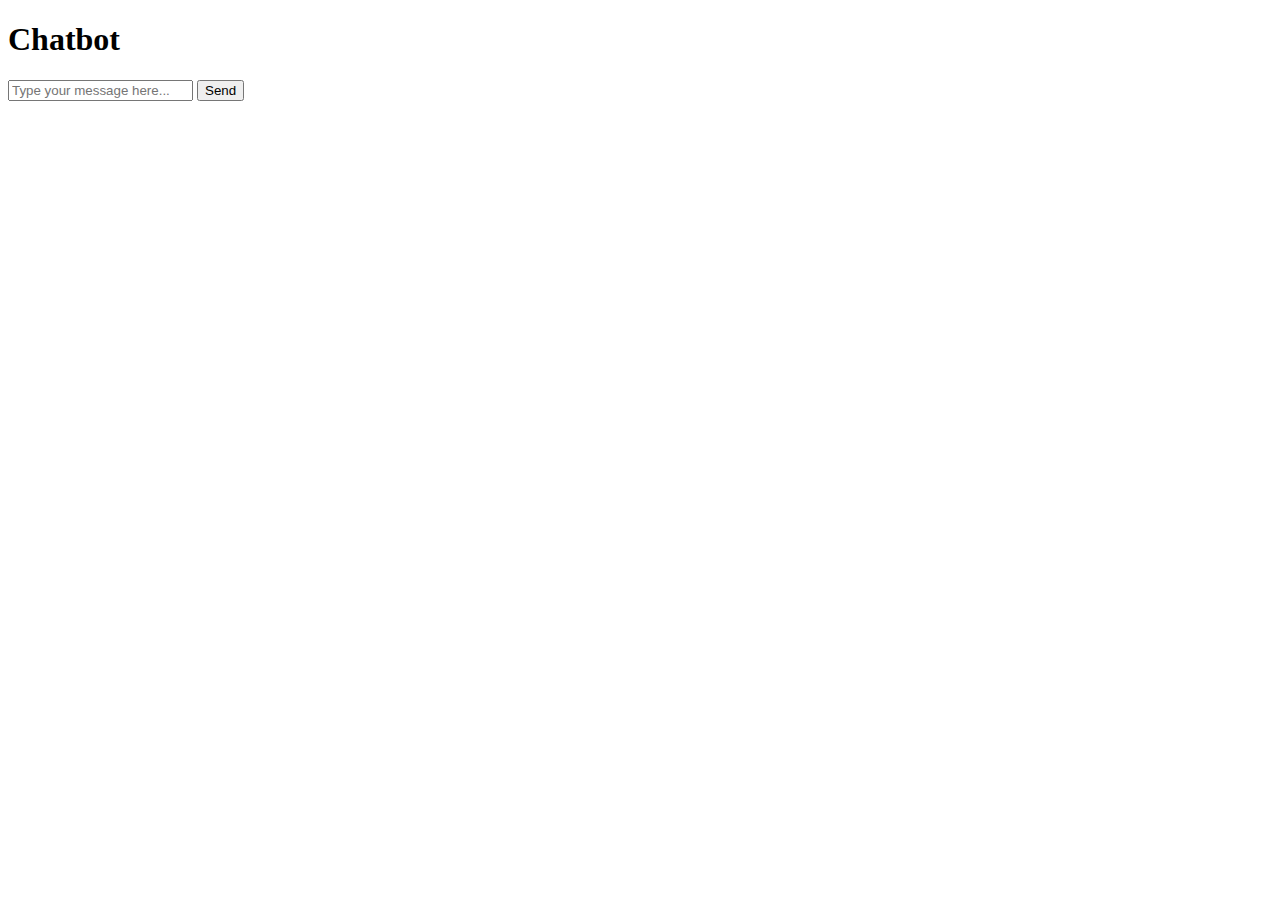
<file: templates/index.html>
<!doctype html>
<html>
  <head>
    <title>Chatbot</title>
  </head>
  <body>
    <h1>Chatbot</h1>
    <div id="chatbot">
      <div id="chatbot-container"></div>
      <div id="input-container">
        <input type="text" id="input-box" placeholder="Type your message here...">
        <button type="button" id="send-btn">Send</button>
      </div>
    </div>
    <script>
      let chatbotContainer = document.getElementById("chatbot-container");
      let inputBox = document.getElementById("input-box");
      let sendBtn = document.getElementById("send-btn");

      sendBtn.addEventListener("click", () => {
        let userMessage = inputBox.value;
        inputBox.value = "";

        let messageElement = document.createElement("div");
        messageElement.classList.add("message", "user-message");
        messageElement.innerHTML = userMessage;
        chatbotContainer.appendChild(messageElement);

        fetch("/get-response", {
          method: "POST",
          headers: {
            "Content-Type": "application/json"
          },
          body: JSON.stringify({
            message: userMessage
          })
        })
        .then(response => response.json())
        .then(data => {
          let botMessage = data.response;

          let messageElement = document.createElement("div");
          messageElement.classList.add("message", "bot-message");
          messageElement.innerHTML = botMessage;
          chatbotContainer.appendChild(messageElement);
        });
      });
    </script>
  </body>
</html>
</file>
